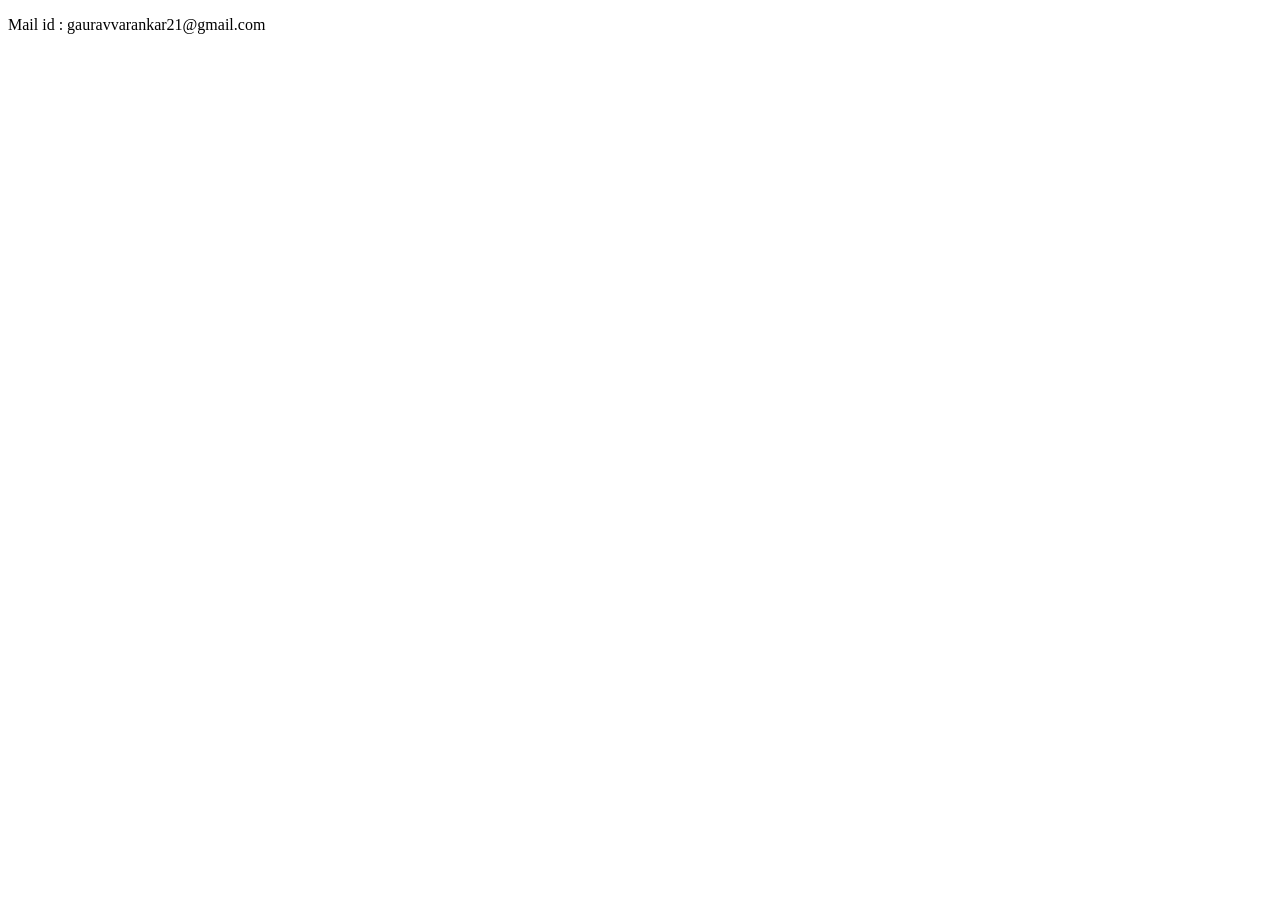
<file: contact.html>
<!DOCTYPE html>
<html lang="en">
<head>
    <meta charset="UTF-8">
    <meta name="viewport" content="width=device-width, initial-scale=1.0">
    <title>contact</title>
</head>
<body>
    <p>Mail id : gauravvarankar21@gmail.com</p>
</body>
</html>
</file>
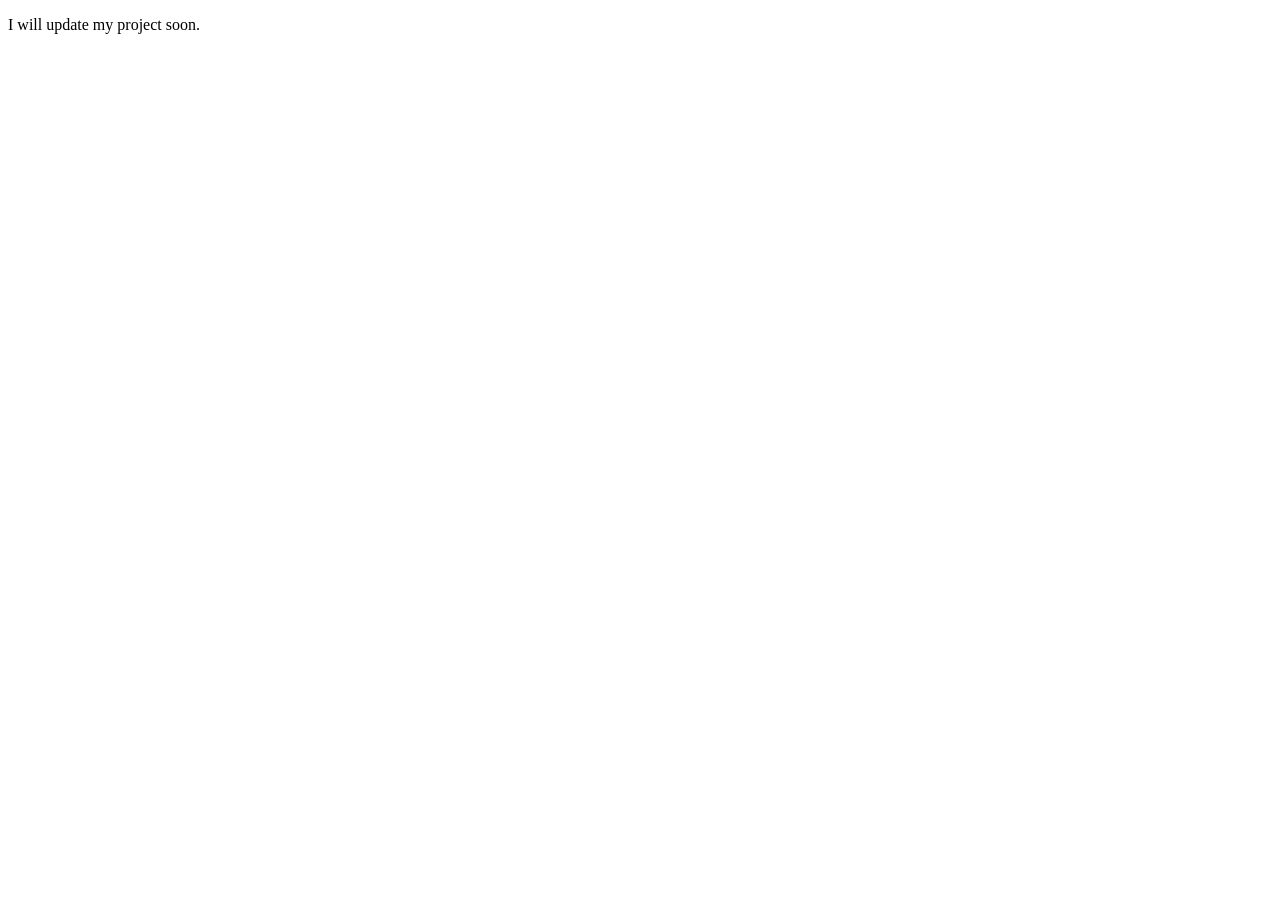
<file: project.html>
<!DOCTYPE html>
<html lang="en">
<head>
    <meta charset="UTF-8">
    <meta name="viewport" content="width=device-width, initial-scale=1.0">
    <title>project</title>
</head>
<body>
    <p>I will update my project soon.</p> 
</body>
</html>
</file>
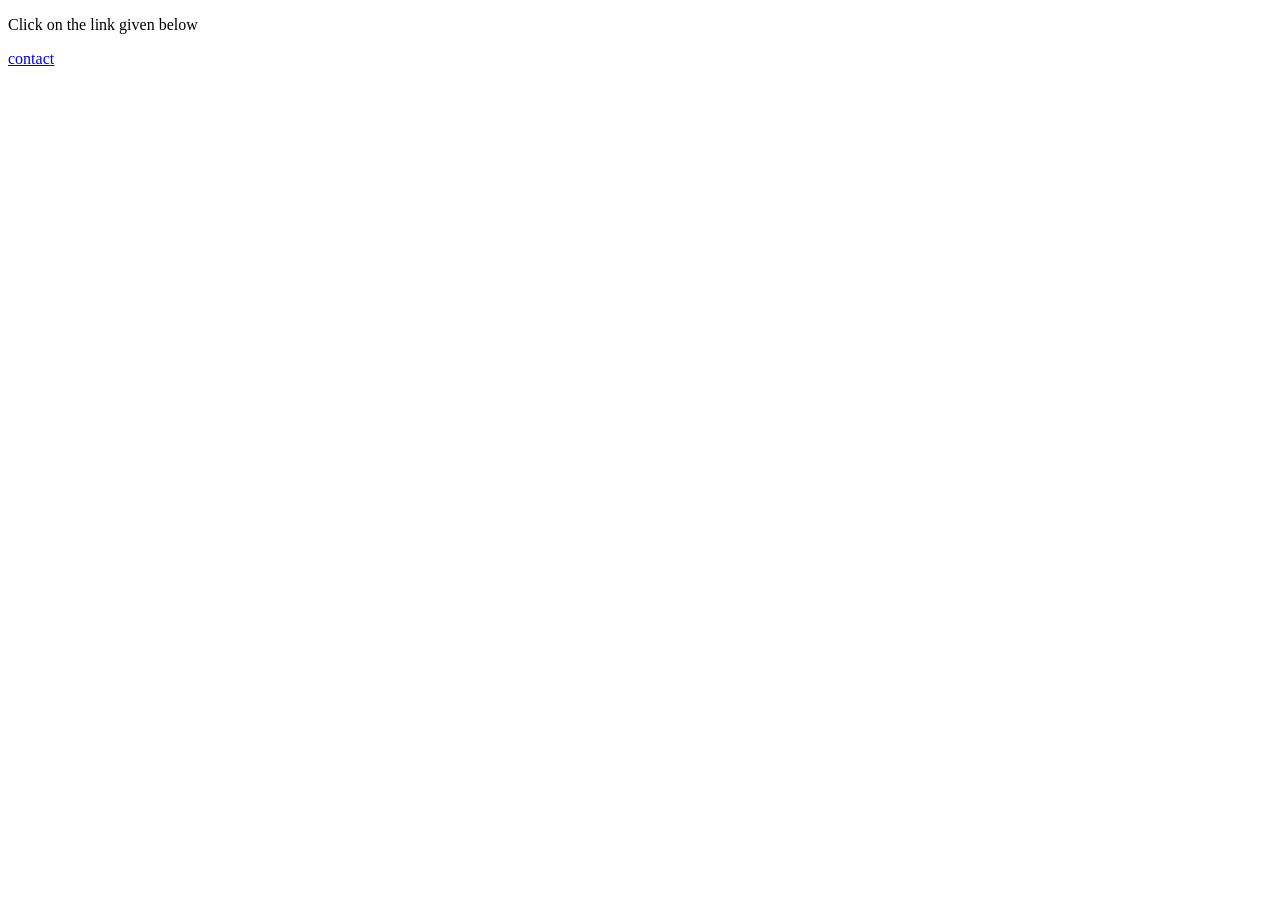
<file: support.html>
<!DOCTYPE html>
<html lang="en">
<head>
    <meta charset="UTF-8">
    <meta name="viewport" content="width=device-width, initial-scale=1.0">
    <title>support</title>
</head>
<body>
    <p>Click on the link given below</p>
    <a href="contact.html">contact</a>
</body>
</html>
</file>
